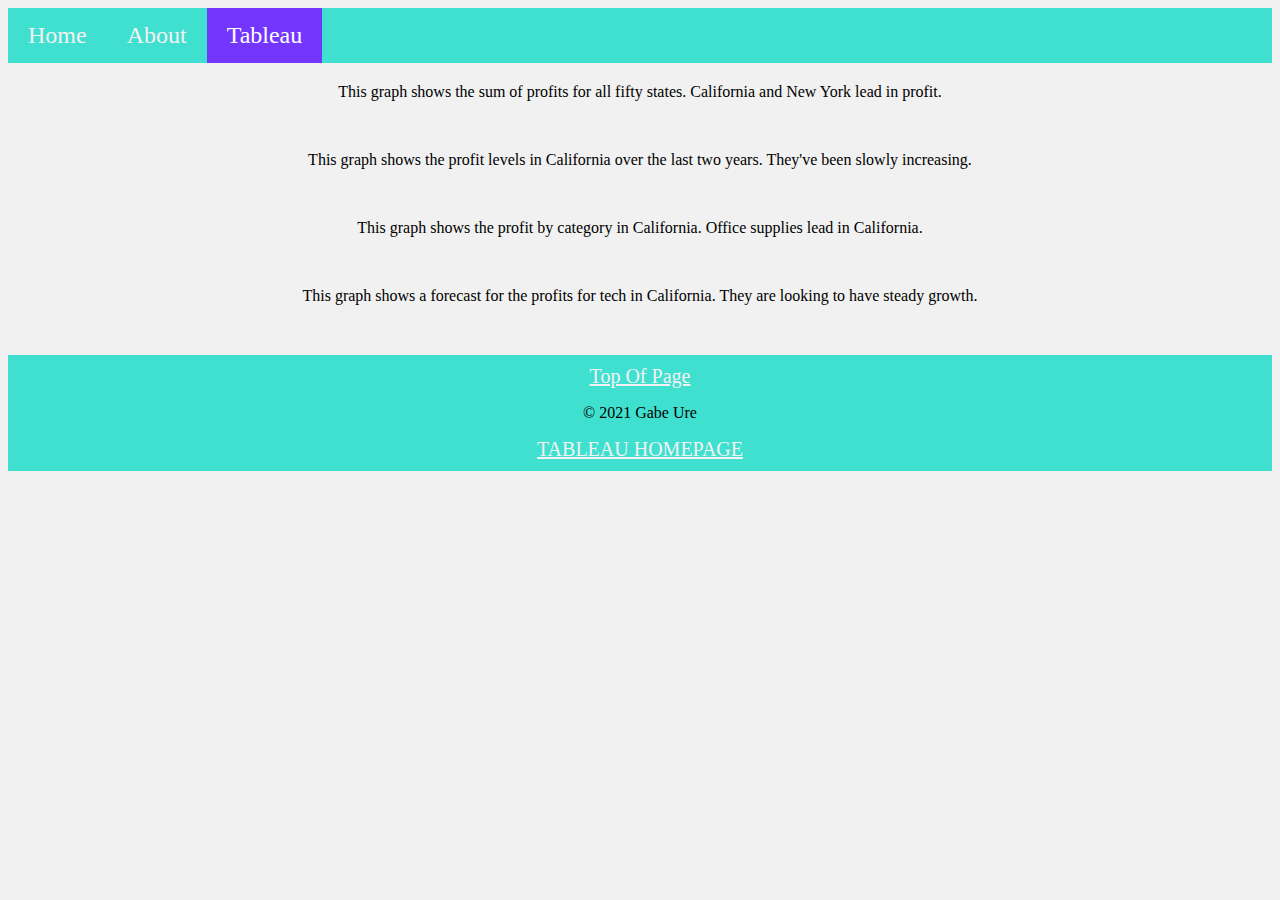
<file: html/tableau.html>
<!--Gabriel Ure - 12/14/2021-->

<!DOCTYPE html>

<html lang="en">

    <head>
        <title>Tableau Sheet</title>
        <meta charset="utf-8"/>
        <link href="../styles/bootstyles.css" rel="stylesheet" />
    </head>

 

    <body>
        <div class="header">
            <a id="topofpage" href="../index.html">Home</a>
            <a href="about.html">About</a>
            <a class="active" href="tableau.html">Tableau</a>
        </div>
        
        <div class="lookpretty">
            <div><div class='tableauPlaceholder' id='viz1639457186228' style='position: relative'><noscript><a href='#'><img alt='50 States ' src='9J&#47;9JG9GQGT2&#47;1_rss.png' style='border: none' /></a></noscript><object class='tableauViz'  style='display:none;'><param name='host_url' value='https%3A%2F%2Fpublic.tableau.com%2F' /> <param name='embed_code_version' value='3' /> <param name='path' value='shared&#47;9JG9GQGT2' /> <param name='toolbar' value='yes' /><param name='static_image' value='9J&#47;9JG9GQGT2&#47;1.png' /> <param name='animate_transition' value='yes' /><param name='display_static_image' value='yes' /><param name='display_spinner' value='yes' /><param name='display_overlay' value='yes' /><param name='display_count' value='yes' /><param name='language' value='en-US' /><param name='filter' value='publish=yes' /></object></div>                <script type='text/javascript'>                    var divElement = document.getElementById('viz1639457186228');                    var vizElement = divElement.getElementsByTagName('object')[0];                    vizElement.style.width='100%';vizElement.style.height=(divElement.offsetWidth*0.75)+'px';                    var scriptElement = document.createElement('script');                    scriptElement.src = 'https://public.tableau.com/javascripts/api/viz_v1.js';                    vizElement.parentNode.insertBefore(scriptElement, vizElement);                </script></div>
            <p>This graph shows the sum of profits for all fifty states. California and New York lead in profit.</p>
            <div><div class='tableauPlaceholder' id='viz1639457458242' style='position: relative'><object class='tableauViz'  style='display:none;'><param name='host_url' value='https%3A%2F%2Fpublic.tableau.com%2F' /> <param name='embed_code_version' value='3' /> <param name='site_root' value='' /><param name='name' value='CaliforniaProfitLevels&#47;Sheet3' /><param name='tabs' value='no' /><param name='toolbar' value='yes' /><param name='animate_transition' value='yes' /><param name='display_static_image' value='yes' /><param name='display_spinner' value='yes' /><param name='display_overlay' value='yes' /><param name='display_count' value='yes' /><param name='language' value='en-US' /><param name='filter' value='publish=yes' /></object></div>                <script type='text/javascript'>                    var divElement = document.getElementById('viz1639457458242');                    var vizElement = divElement.getElementsByTagName('object')[0];                    vizElement.style.width='100%';vizElement.style.height=(divElement.offsetWidth*0.75)+'px';                    var scriptElement = document.createElement('script');                    scriptElement.src = 'https://public.tableau.com/javascripts/api/viz_v1.js';                    vizElement.parentNode.insertBefore(scriptElement, vizElement);                </script></div>
            <p>This graph shows the profit levels in California over the last two years. They've been slowly increasing.</p>
            <div><div class='tableauPlaceholder' id='viz1639457770999' style='position: relative'><object class='tableauViz'  style='display:none;'><param name='host_url' value='https%3A%2F%2Fpublic.tableau.com%2F' /> <param name='embed_code_version' value='3' /> <param name='site_root' value='' /><param name='name' value='CategoryBuildUp&#47;Sheet4' /><param name='tabs' value='no' /><param name='toolbar' value='yes' /><param name='animate_transition' value='yes' /><param name='display_static_image' value='yes' /><param name='display_spinner' value='yes' /><param name='display_overlay' value='yes' /><param name='display_count' value='yes' /><param name='language' value='en-US' /><param name='filter' value='publish=yes' /></object></div>                <script type='text/javascript'>                    var divElement = document.getElementById('viz1639457770999');                    var vizElement = divElement.getElementsByTagName('object')[0];                    vizElement.style.width='100%';vizElement.style.height=(divElement.offsetWidth*0.75)+'px';                    var scriptElement = document.createElement('script');                    scriptElement.src = 'https://public.tableau.com/javascripts/api/viz_v1.js';                    vizElement.parentNode.insertBefore(scriptElement, vizElement);                </script></div>
            <p>This graph shows the profit by category in California. Office supplies lead in California.</p>
            <div><div class='tableauPlaceholder' id='viz1639458338346' style='position: relative'><object class='tableauViz'  style='display:none;'><param name='host_url' value='https%3A%2F%2Fpublic.tableau.com%2F' /> <param name='embed_code_version' value='3' /> <param name='site_root' value='' /><param name='name' value='TechForecast_16394583271230&#47;Sheet5' /><param name='tabs' value='no' /><param name='toolbar' value='yes' /><param name='animate_transition' value='yes' /><param name='display_static_image' value='yes' /><param name='display_spinner' value='yes' /><param name='display_overlay' value='yes' /><param name='display_count' value='yes' /><param name='language' value='en-US' /><param name='filter' value='publish=yes' /></object></div>                <script type='text/javascript'>                    var divElement = document.getElementById('viz1639458338346');                    var vizElement = divElement.getElementsByTagName('object')[0];                    vizElement.style.width='100%';vizElement.style.height=(divElement.offsetWidth*0.75)+'px';                    var scriptElement = document.createElement('script');                    scriptElement.src = 'https://public.tableau.com/javascripts/api/viz_v1.js';                    vizElement.parentNode.insertBefore(scriptElement, vizElement);                </script></div>  
            <p>This graph shows a forecast for the profits for tech in California. They are looking to have steady growth.</p>
        </div>
        

        <div class="footer">
            <a id="linktotop" href="#topofpage">Top Of Page</a>
            <p>&copy 2021 Gabe Ure<br></p>
            <a href="https://www.tableau.com/">TABLEAU HOMEPAGE</a>
        </div>
    </body>

</html>
</file>
<file: styles/bootstyles.css>
/* Gabriel Ure - 12/8/2021*/

body {
    background-color: #f1f1f1;
}

body .header {
    overflow: hidden;
    background-color: turquoise;
}

body .header a {
    float: left;
    color: #f2f2f2;
    text-align: center;
    padding: 14px 20px;
    text-decoration: none;
    font-size: 24px;
}

body .header a.active {
    background-color: #7436ff;
    color: white;
}

body .header a:hover {
    background-color: tomato;
    color: white;
}

.lookpretty {
    background-color: #f1f1f1;
    text-align: center;
}

.lookpretty p {
    color: black;
    margin-bottom: 50px;
}

.tableauPlaceholder {
    max-width: 900px;
    margin: auto;
    margin-top: 20px;
    margin-bottom: 5px;
}

body .footer {
    overflow: hidden;
    background-color: turquoise;
    text-align: center;
    padding: 10px;
}

body .footer a {
    float: middle;
    color: #f2f2f2;
    text-align: center;
    padding: 12px;
    font-size: 20px;
}

body .footer a:hover {
    background-color: tomato;
    color: white;
}
</file>
